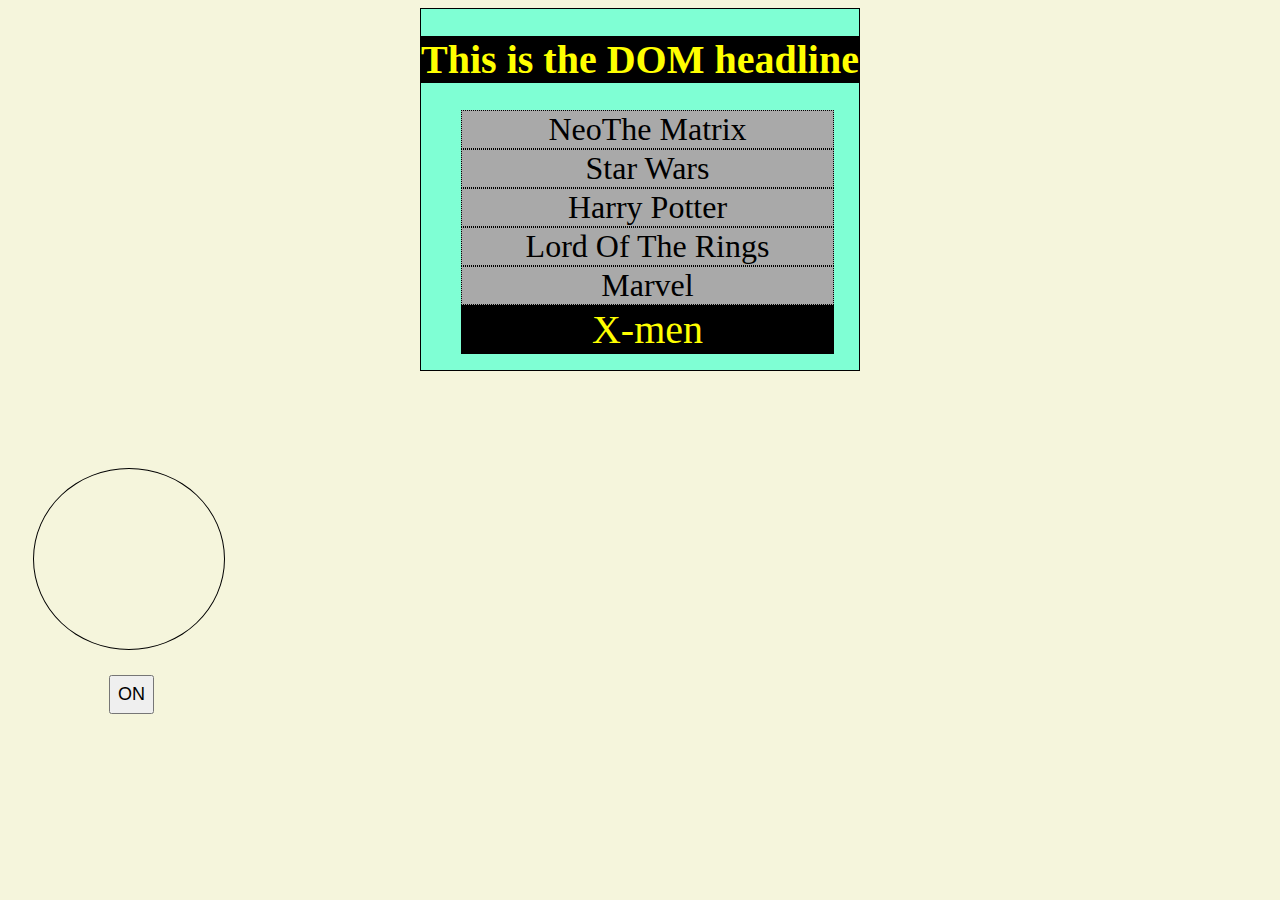
<file: Learning phase1/index.html>
<!DOCTYPE html>
<html lang="en">
<head>
    <meta charset="UTF-8">
    <meta name="viewport" content="width=, initial-scale=1.0">
    <title>Document</title>
    <link rel="stylesheet" href="index.css">
</head>
<body>
    <div class="container">
    <h1 id="main-heading">This is the DOM headline</h1>

    <ul >
        <li class="list-items">
            <span>Neo</span>The Matrix
        </li>
        <li class="list-items">Star Wars</li>
        <li class="list-items">Harry Potter</li>
        <li class="list-items">Lord Of The Rings</li>
        <li class="list-items">Marvel</li>
    </ul>
</div>
    <br> <br> <br> <br>

    <div class="circle"></div>

    <button class="btn">ON</button>



     <script src="index.js"></script>
</body>
</html>
</file>
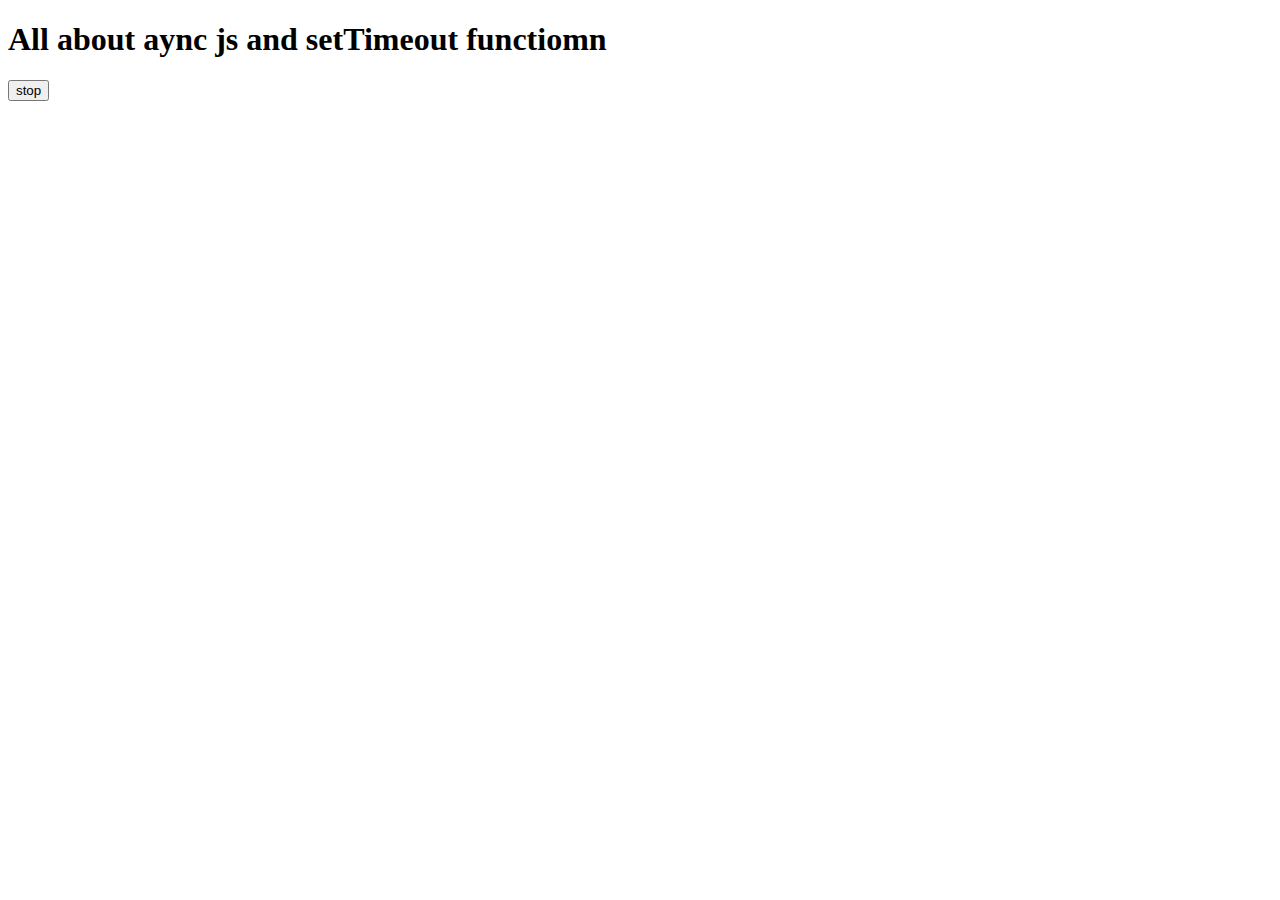
<file: setTimeout & Interval/setTimeout/index.html>
<!DOCTYPE html>
<html lang="en"> 
<head>
    <meta charset="UTF-8">
    <meta name="viewport" content="width=device-width, initial-scale=1.0">
    <title>setTimeout</title>
</head>
<body>
    <main>
        <h1>All about aync js and setTimeout functiomn</h1>

        <button id="stopbtn">stop</button>
    </main>

   <script> 
       const sayAsync = function(){
        console.log("hello async js")
      } ;

   const changeText = function(){
    document.querySelector('h1').innerHTML="keep learning";
    console.log("chanhed h1")
   }
    
   document.querySelector('#stopbtn').addEventListener('click', function () {
    clearInterval(setTime);
    console.log("stopped")
   } , false )

const setTime = setTimeout( changeText, 2000 ) ;

   
 

                          
</script>
</body>
</html>
</file>
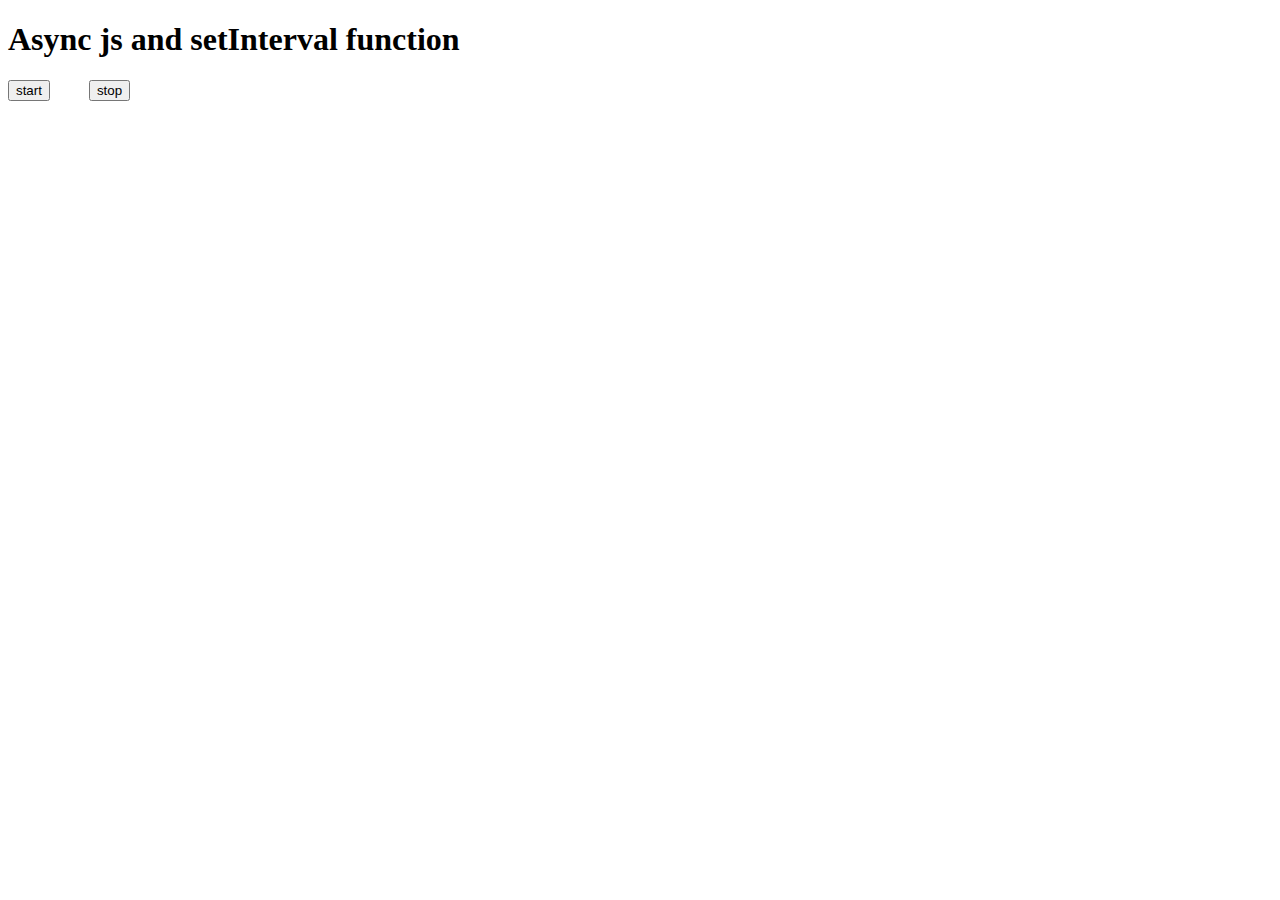
<file: setTimeout & Interval/setInterval/setInterval.html>
<!DOCTYPE html>
<html lang="en">
<head>
    <meta charset="UTF-8">
    <meta name="viewport" content="width=device-width, initial-scale=1.0">
    <title>setInterval</title>
</head>
<body>
    <main>
        <h1>Async js and setInterval function</h1>
         
        <button style="margin-right: 20px;" id="startbtn">start</button>
        <button style="margin-left: 15px;" id="stopbtn">stop</button>
       

    </main>

   <script> 
const startBtn = document.querySelector('#startbtn');
const stopBtn = document.querySelector('#stopbtn');

let intervalId;

startBtn.addEventListener('click', function(){
    console.log("started");
 intervalId = setInterval(print , 2000 , "hi i am setInterval");
}, false);

stopBtn.addEventListener("click", function(){
    clearInterval(intervalId);
    console.log("stopped");
}, false)


const print= function(str){
    console.log(str,Date.now())
};
   
                          
</script>
</body>
</html>
</file>
<file: Learning phase1/index.css>
body {
    background-color: beige;
}
.container{
    border: 1px solid #000;
    /* height: fit-content; */
    width: fit-content;
    margin: auto;
    background-color: aquamarine;
    
}
 
.circle{
    border: 1px solid #000;
    height: 180px;
    width: 190px;
    border-radius:50% ;
    margin: 2% 2%;
    
    background-color: transparent;
}
.btn{ padding: 7px 7px;
    font-size: large;
    margin-left: 8%;

}
#main-heading{
    color: yellow;
    background-color: #000;
    font-size: 40px;
}


.list-items{
    border: 1px dotted black;
    font-size: 2rem;
    background-color: darkgray;
    list-style: none;
    margin-right: 25px ;
    text-align: center;
}
</file>
